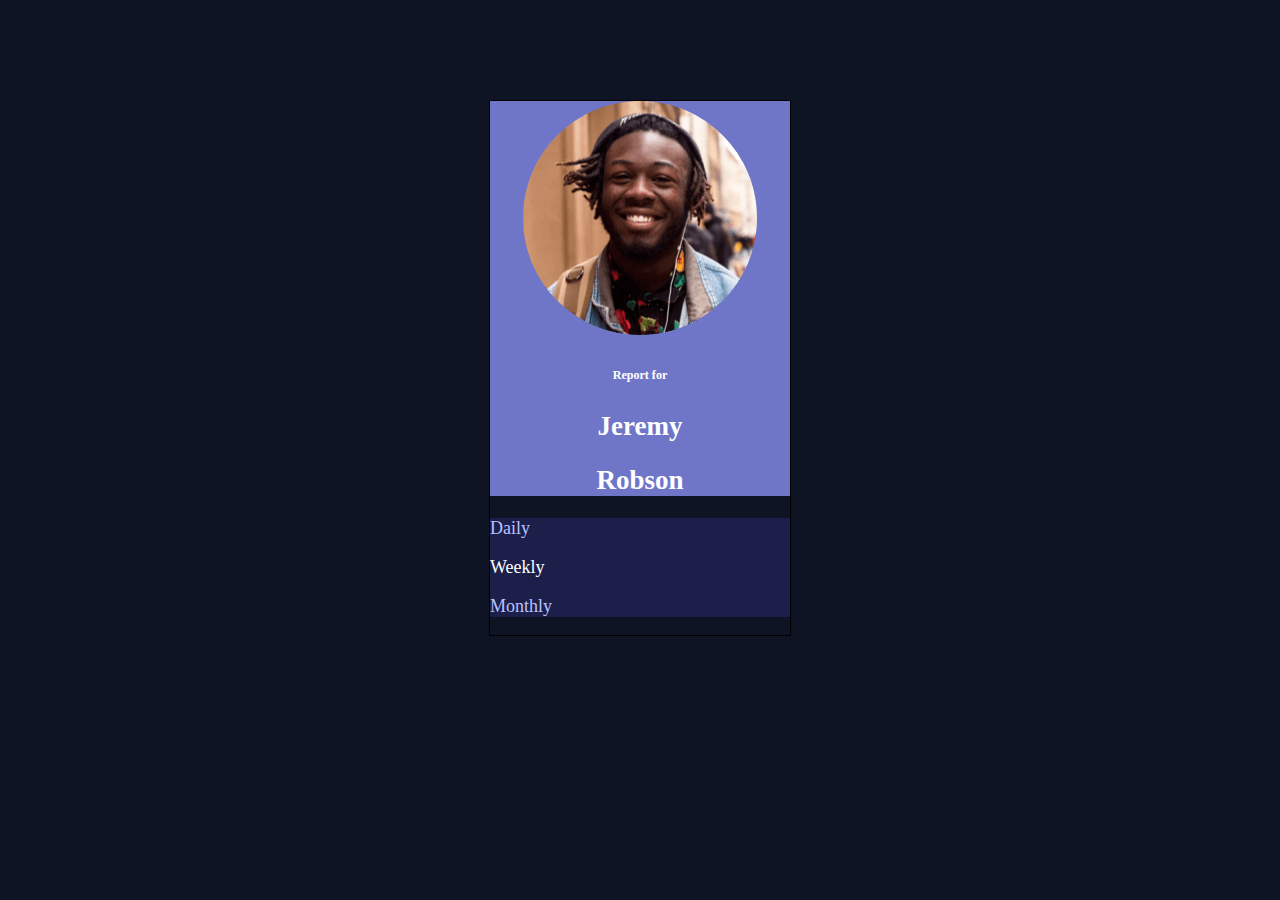
<file: design/index.html>
<!DOCTYPE html>
<html lang="en">
<head>
  <meta charset="UTF-8">
  <meta http-equiv="X-UA-Compatible" content="IE=edge">
  <meta name="viewport" content="width=device-width, initial-scale=1.0">
  <title>Document</title>
  <link rel="stylesheet" href="./style.css"/>
</head>
<body>

  <div class="card">
    
    <div class="profile-card">

      <img src="./image-jeremy.png" alt="profile-picture">
      <h6> Report for</h6>
      <h2>Jeremy</h2>
      <h2>Robson</h2>
    </div>

    
    <div class="profile-report">
      <p class="profile-report-daily"> Daily</p>
      <p class="profile-report-weekly"> Weekly</p>
      <p class="profile-report-monthly">Monthly</p>

    </div>


  </div>
  
</body>
</html>
</file>
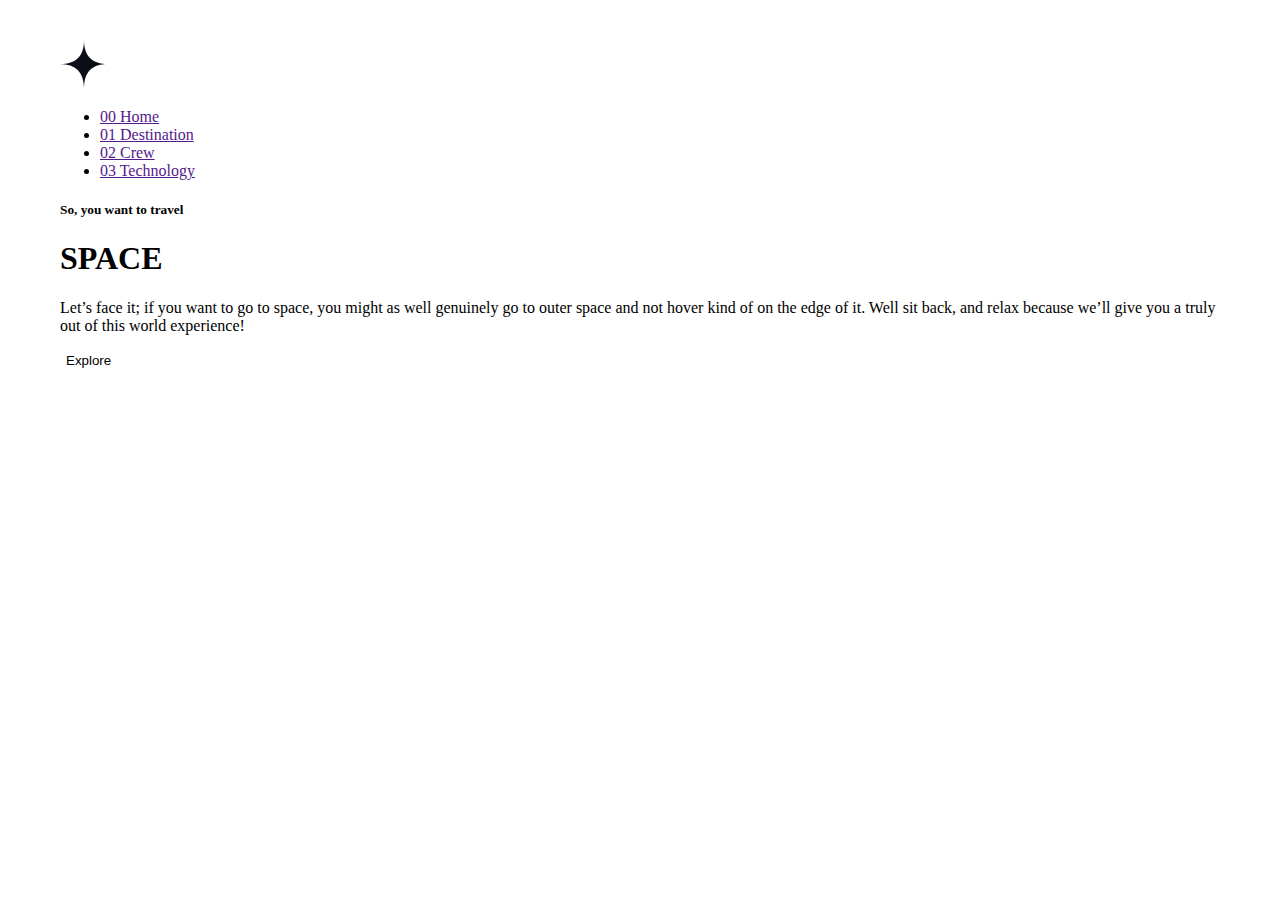
<file: PROIECT-CURS/index.html>
<!DOCTYPE html>
<html lang="en">
<head>
    <meta charset="UTF-8">
    <meta http-equiv="X-UA-Compatible" content="IE=edge">
    <meta name="viewport" content="width=device-width, initial-scale=1.0">
    <title>Document</title>
    <link rel="stylesheet" href="./style.css">
</head>
<body>

    <nav class="page_navigation">
        <div class="navigation_left">
            <img class="logo"src="./space-tourism-website-main/starter-code/assets/shared/logo.svg" alt="">
        </div>
        <span class="navigation_line"></span>
    

        <ul class="navigation_right">
                <li>
                <a href=""><span>00</span> Home</a>
                </li>
                <li>
                 <a href=""><span>01</span> Destination</a>
              </li>
              <li>
                <a href=""><span>02</span> Crew</a>
              </li>
              <li>
                <a href=""><span>03</span> Technology</a>
              </li>

        </ul>
        <div class="navigation"></div>


    </nav>
<main>

<div>   
    <section>
        <h5>So, you want to travel</h5>
        <h1>SPACE</h1>
        <p> Let’s face it; if you want to go to space, you might as well genuinely go to 
            outer space and not hover kind of on the edge of it. Well sit back, and relax 
            because we’ll give you a truly out of this world experience!</p>
    </section>
    <div>
        <button>Explore</button>
    </div>


</div>




</main>






</body>
</html>
</file>
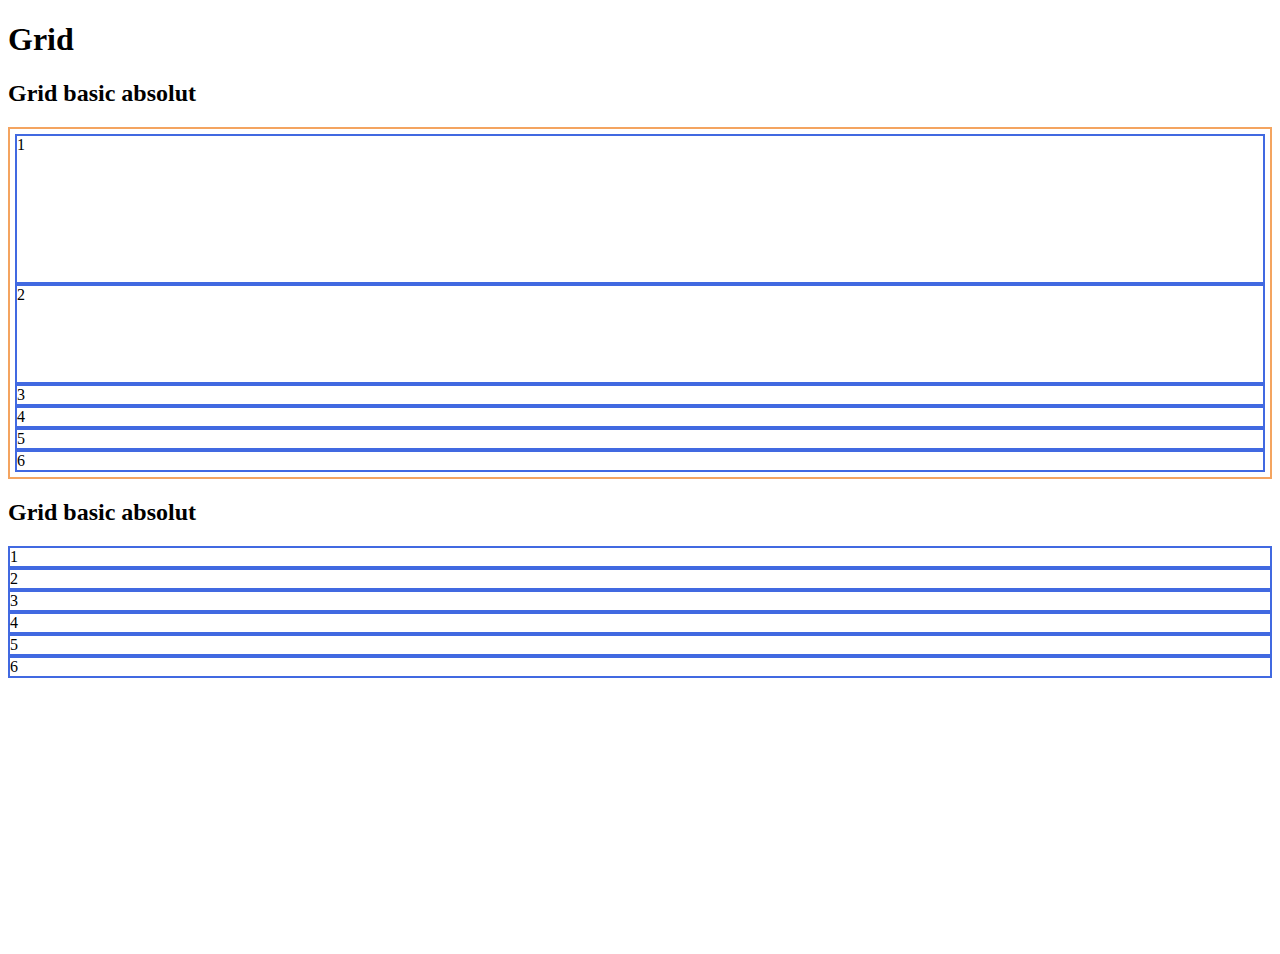
<file: FLEXBOX_EX/25.05.2023/index.html>
<!DOCTYPE html>
<html lang="en">
<head>
    <meta charset="UTF-8">
    <meta http-equiv="X-UA-Compatible" content="IE=edge">
    <meta name="viewport" content="width=device-width, initial-scale=1.0">
    <link rel="stylesheet" href="./style.css">
    <title>Grid</title>
</head>
<body>
    <main>
        <h1>Grid</h1>
    <section>
        <h2>Grid basic absolut</h2>
        <div class=" Grid-container Grid-container-1">
            <div class="grid-item">1</div>
            <div class="grid-item">2</div>
            <div class="grid-item">3</div>
            <div class="grid-item">4</div>
            <div class="grid-item">5</div>
            <div class="grid-item">6</div>

        </div>
        <h2>Grid basic absolut</h2>
        <div class="Grid-container-2">
            <div class="grid-item">1</div>
            <div class="grid-item">2</div>
            <div class="grid-item">3</div>
            <div class="grid-item">4</div>
            <div class="grid-item">5</div>
            <div class="grid-item">6</div>

        </div>

    </section>
</main>
</body>
</html>
</file>
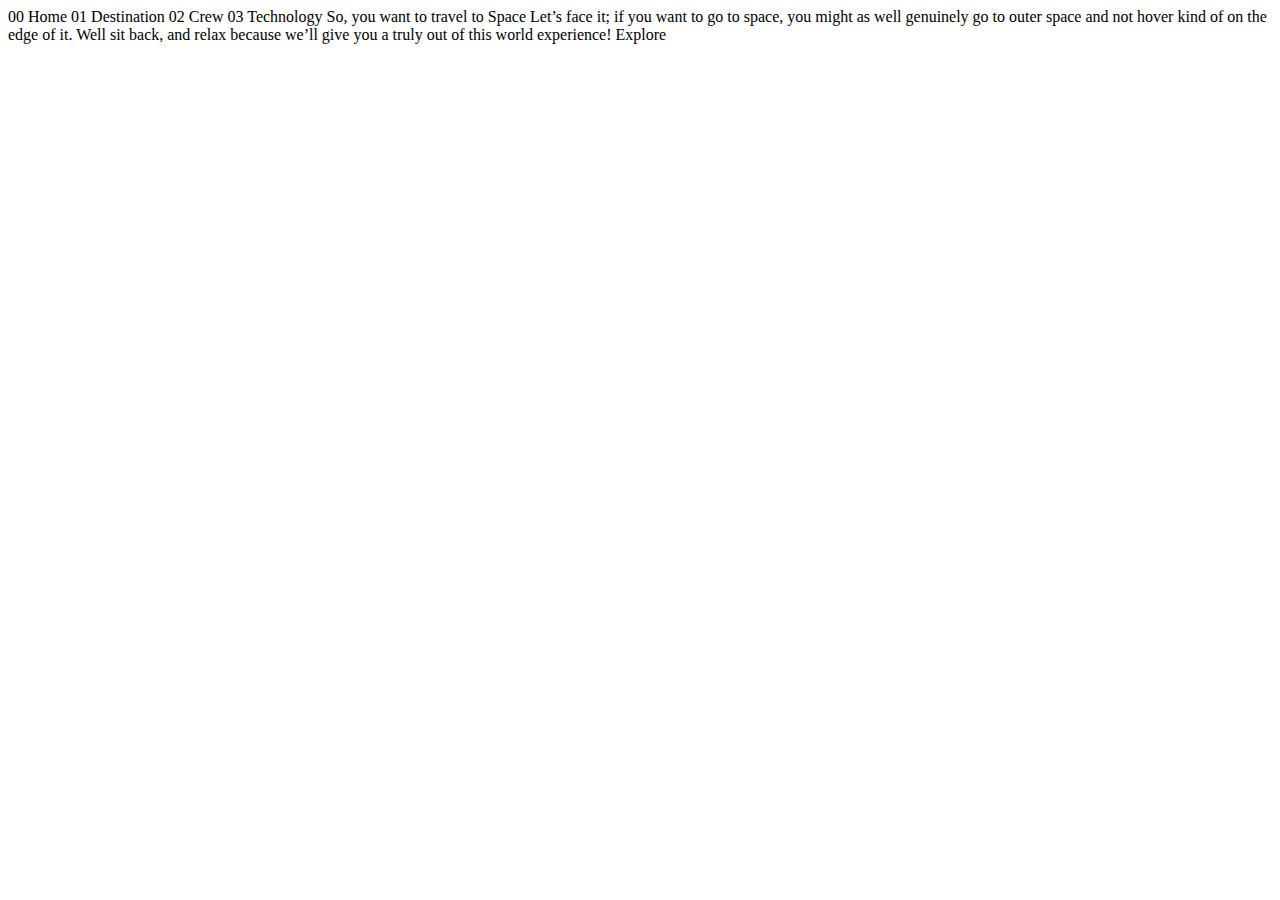
<file: PROIECT-CURS/space-tourism-website-main/starter-code/index.html>
<!DOCTYPE html>
<html lang="en">
<head>
  <meta charset="UTF-8">
  <meta name="viewport" content="width=device-width, initial-scale=1.0">

  <link rel="icon" type="image/png" sizes="32x32" href="./assets/favicon-32x32.png">
  
  <title>Frontend Mentor | Space tourism website</title>
</head>
<body>

  00 Home
  01 Destination
  02 Crew
  03 Technology

  So, you want to travel to
  Space
  Let’s face it; if you want to go to space, you might as well genuinely go to 
  outer space and not hover kind of on the edge of it. Well sit back, and relax 
  because we’ll give you a truly out of this world experience!

  Explore

</body>
</html>
</file>
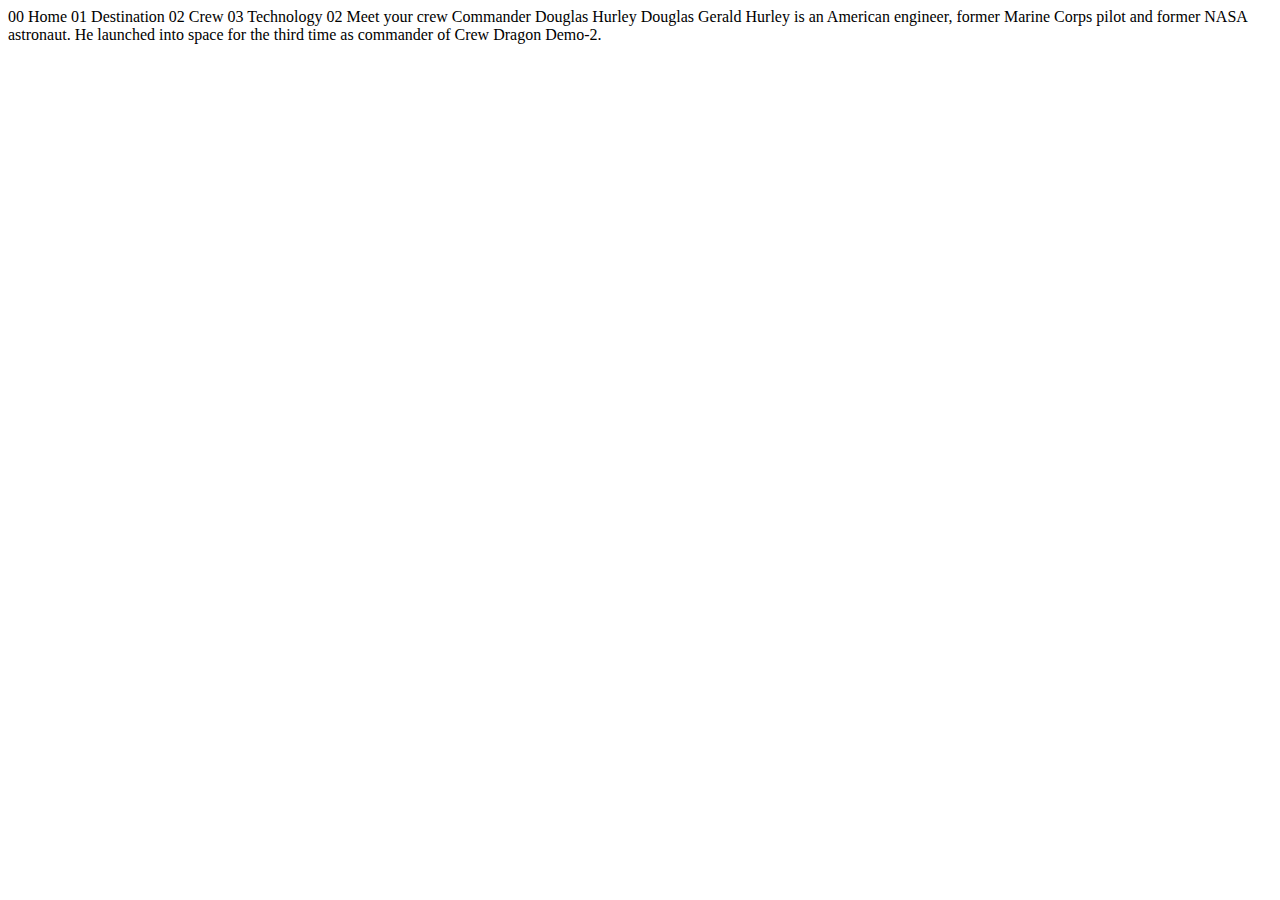
<file: PROIECT-CURS/space-tourism-website-main/starter-code/crew-commander.html>
<!DOCTYPE html>
<html lang="en">
<head>
  <meta charset="UTF-8">
  <meta name="viewport" content="width=device-width, initial-scale=1.0">

  <link rel="icon" type="image/png" sizes="32x32" href="./assets/favicon-32x32.png">
  
  <title>Frontend Mentor | Space tourism website</title>
</head>
<body>

  00 Home
  01 Destination
  02 Crew
  03 Technology

  02 Meet your crew

  Commander
  Douglas Hurley

  Douglas Gerald Hurley is an American engineer, former Marine Corps pilot 
  and former NASA astronaut. He launched into space for the third time as 
  commander of Crew Dragon Demo-2.
</body>
</html>
</file>
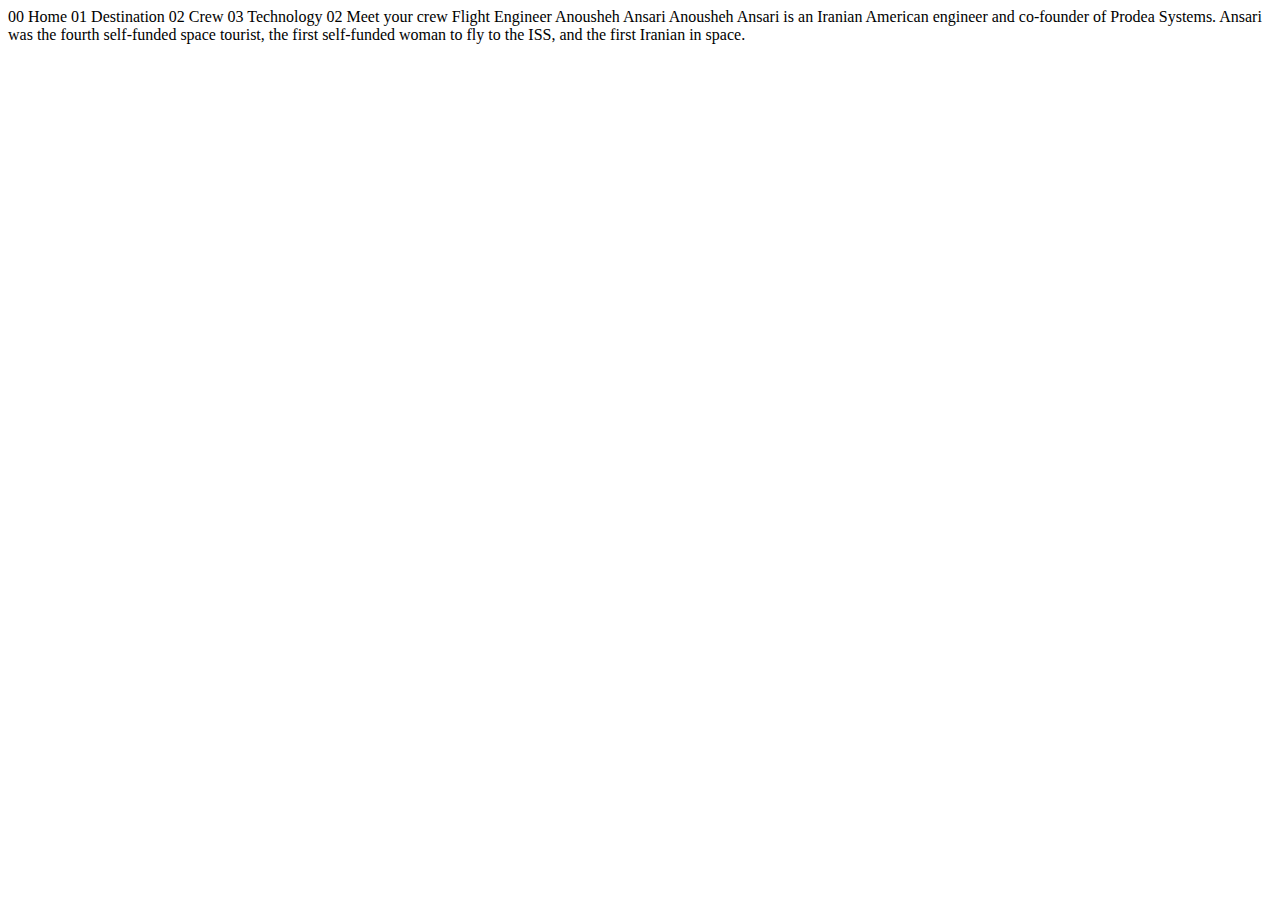
<file: PROIECT-CURS/space-tourism-website-main/starter-code/crew-engineer.html>
<!DOCTYPE html>
<html lang="en">
<head>
  <meta charset="UTF-8">
  <meta name="viewport" content="width=device-width, initial-scale=1.0">

  <link rel="icon" type="image/png" sizes="32x32" href="./assets/favicon-32x32.png">
  
  <title>Frontend Mentor | Space tourism website</title>
</head>
<body>

  00 Home
  01 Destination
  02 Crew
  03 Technology

  02 Meet your crew

  Flight Engineer
  Anousheh Ansari

  Anousheh Ansari is an Iranian American engineer and co-founder of Prodea Systems. 
  Ansari was the fourth self-funded space tourist, the first self-funded woman to 
  fly to the ISS, and the first Iranian in space. 
</body>
</html>
</file>
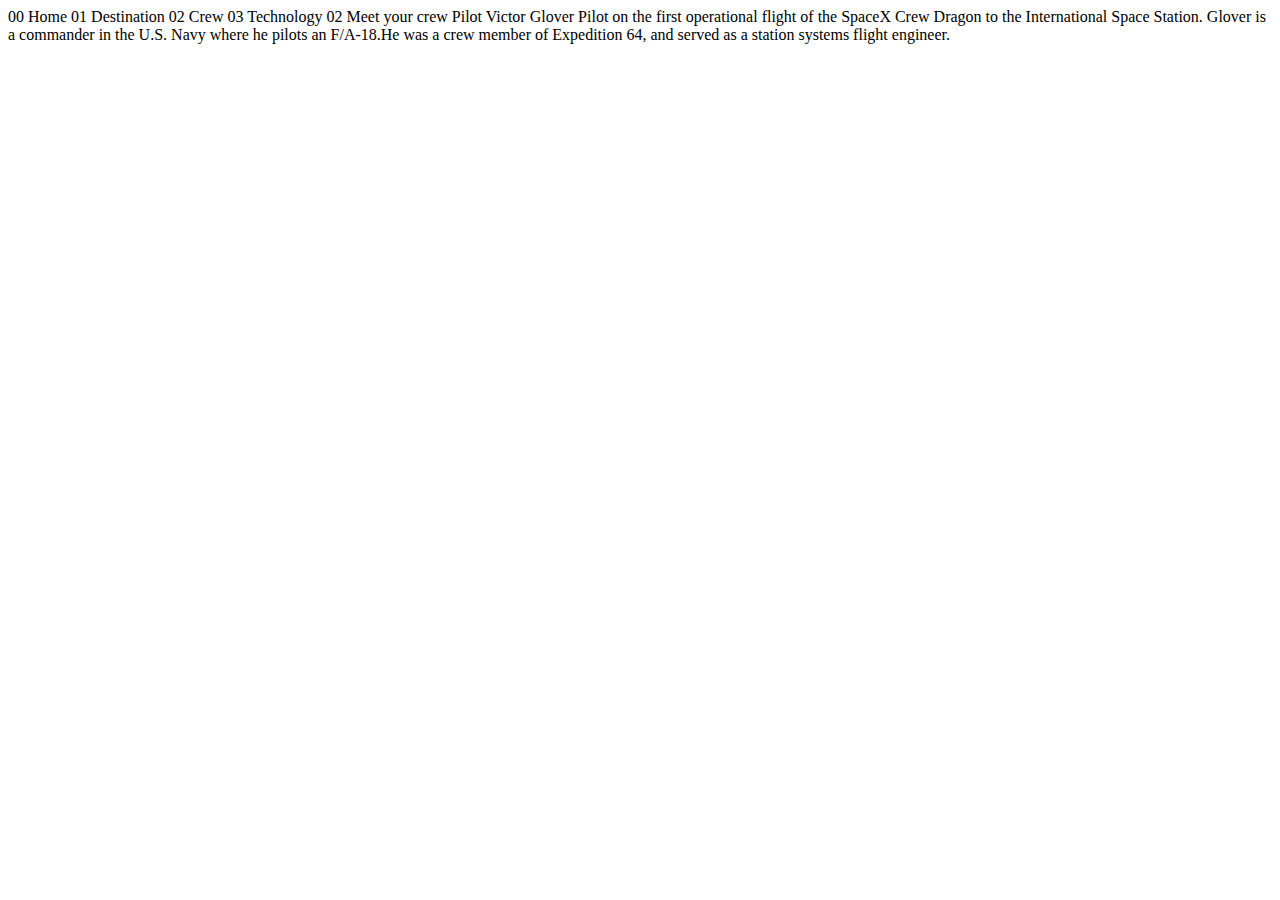
<file: PROIECT-CURS/space-tourism-website-main/starter-code/crew-pilot.html>
<!DOCTYPE html>
<html lang="en">
<head>
  <meta charset="UTF-8">
  <meta name="viewport" content="width=device-width, initial-scale=1.0">

  <link rel="icon" type="image/png" sizes="32x32" href="./assets/favicon-32x32.png">
  
  <title>Frontend Mentor | Space tourism website</title>
</head>
<body>

  00 Home
  01 Destination
  02 Crew
  03 Technology

  02 Meet your crew

  Pilot
  Victor Glover

  Pilot on the first operational flight of the SpaceX Crew Dragon to the 
  International Space Station. Glover is a commander in the U.S. Navy where 
  he pilots an F/A-18.He was a crew member of Expedition 64, and served as a 
  station systems flight engineer. 
</body>
</html>
</file>
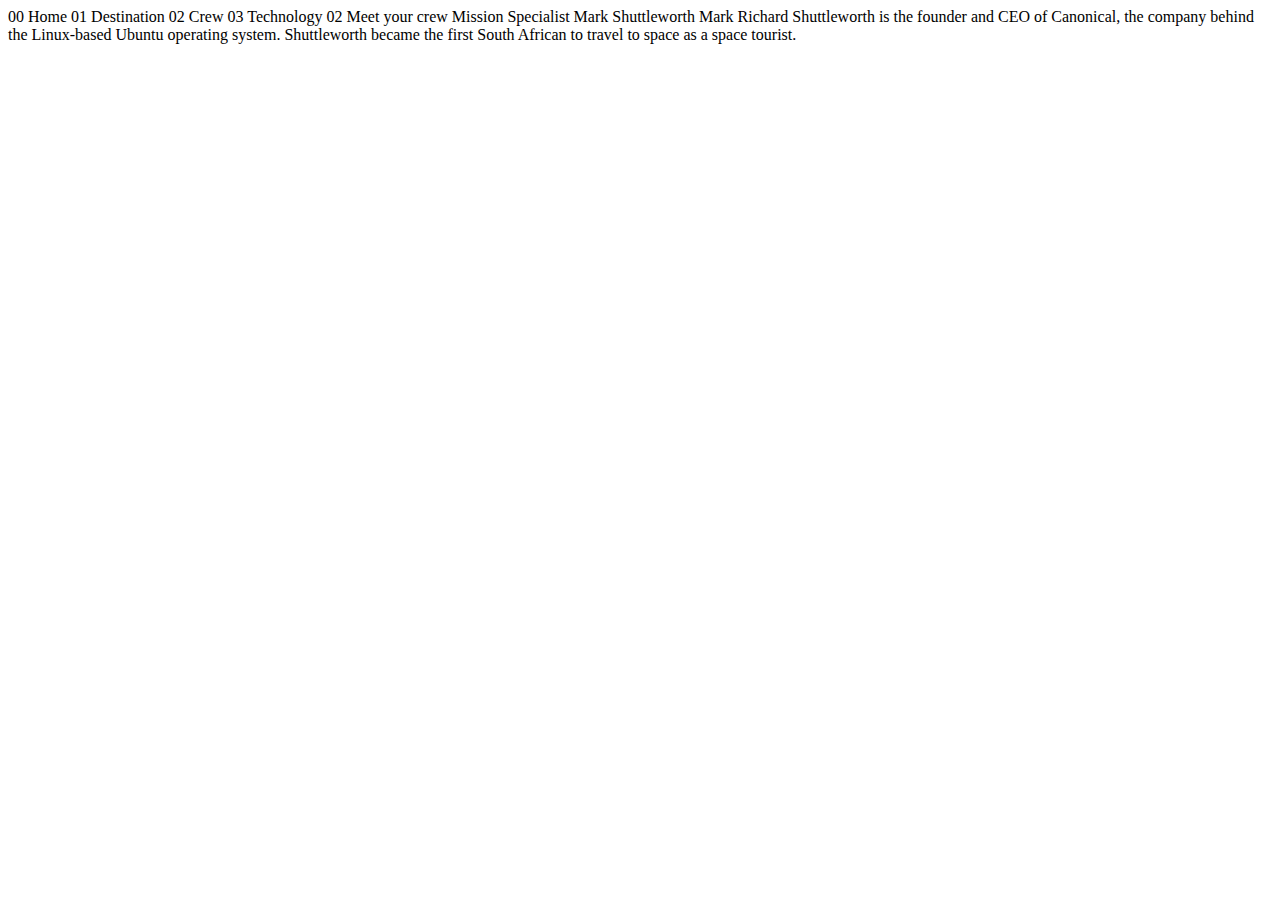
<file: PROIECT-CURS/space-tourism-website-main/starter-code/crew-specialist.html>
<!DOCTYPE html>
<html lang="en">
<head>
  <meta charset="UTF-8">
  <meta name="viewport" content="width=device-width, initial-scale=1.0">

  <link rel="icon" type="image/png" sizes="32x32" href="./assets/favicon-32x32.png">
  
  <title>Frontend Mentor | Space tourism website</title>
</head>
<body>

  00 Home
  01 Destination
  02 Crew
  03 Technology

  02 Meet your crew

  Mission Specialist
  Mark Shuttleworth

  Mark Richard Shuttleworth is the founder and CEO of Canonical, the company behind 
  the Linux-based Ubuntu operating system. Shuttleworth became the first South 
  African to travel to space as a space tourist.
</body>
</html>
</file>
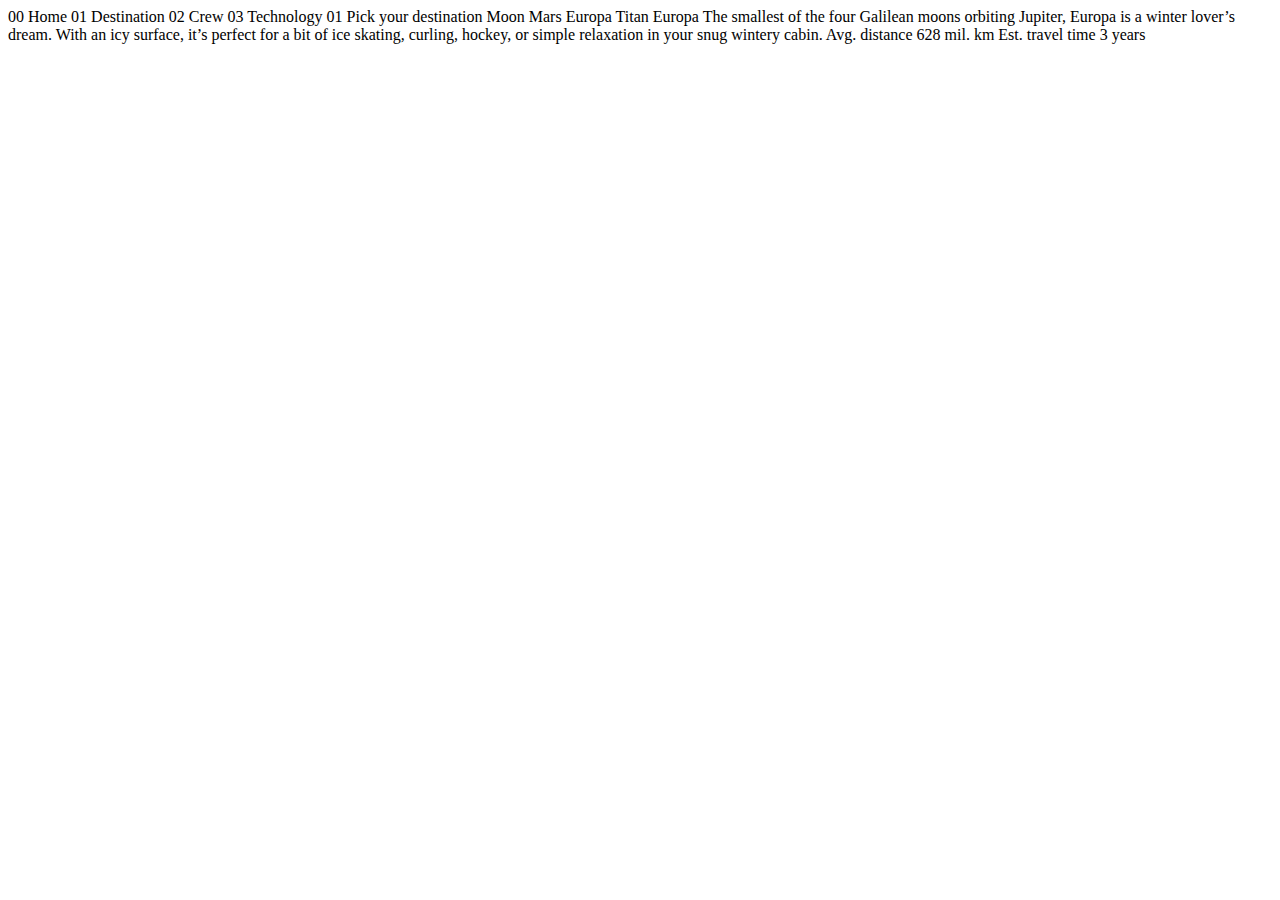
<file: PROIECT-CURS/space-tourism-website-main/starter-code/destination-europa.html>
<!DOCTYPE html>
<html lang="en">
<head>
  <meta charset="UTF-8">
  <meta name="viewport" content="width=device-width, initial-scale=1.0">

  <link rel="icon" type="image/png" sizes="32x32" href="./assets/favicon-32x32.png">
  
  <title>Frontend Mentor | Space tourism website</title>
</head>
<body>

  00 Home
  01 Destination
  02 Crew
  03 Technology

  01 Pick your destination

  Moon
  Mars
  Europa
  Titan

  Europa

  The smallest of the four Galilean moons orbiting Jupiter, Europa is a 
  winter lover’s dream. With an icy surface, it’s perfect for a bit of 
  ice skating, curling, hockey, or simple relaxation in your snug 
  wintery cabin.

  Avg. distance
  628 mil. km

  Est. travel time
  3 years
</body>
</html>
</file>
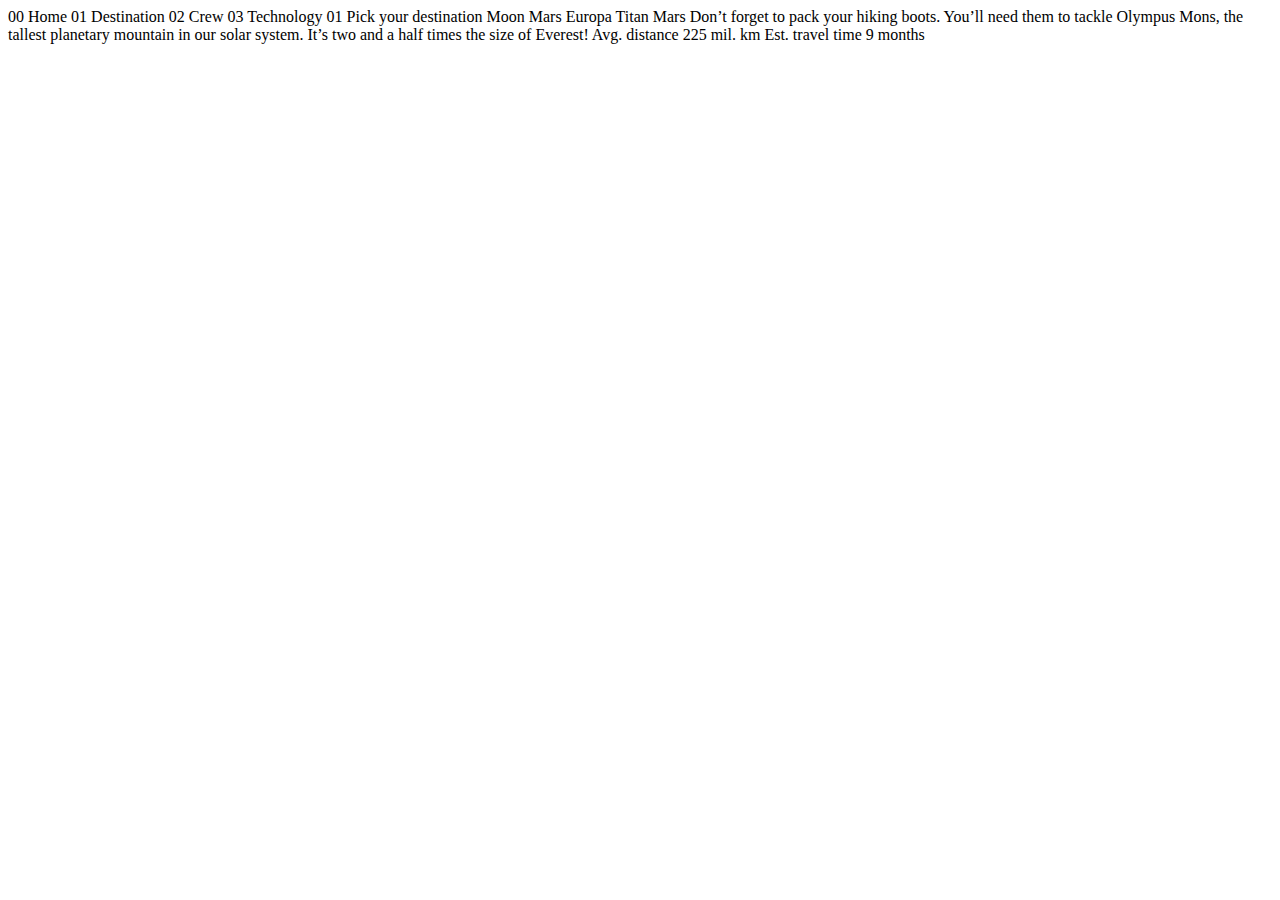
<file: PROIECT-CURS/space-tourism-website-main/starter-code/destination-mars.html>
<!DOCTYPE html>
<html lang="en">
<head>
  <meta charset="UTF-8">
  <meta name="viewport" content="width=device-width, initial-scale=1.0">

  <link rel="icon" type="image/png" sizes="32x32" href="./assets/favicon-32x32.png">
  
  <title>Frontend Mentor | Space tourism website</title>
</head>
<body>

  00 Home
  01 Destination
  02 Crew
  03 Technology

  01 Pick your destination

  Moon
  Mars
  Europa
  Titan

  Mars

  Don’t forget to pack your hiking boots. You’ll need them to tackle Olympus Mons, 
  the tallest planetary mountain in our solar system. It’s two and a half times 
  the size of Everest!

  Avg. distance
  225 mil. km

  Est. travel time
  9 months
</body>
</html>
</file>
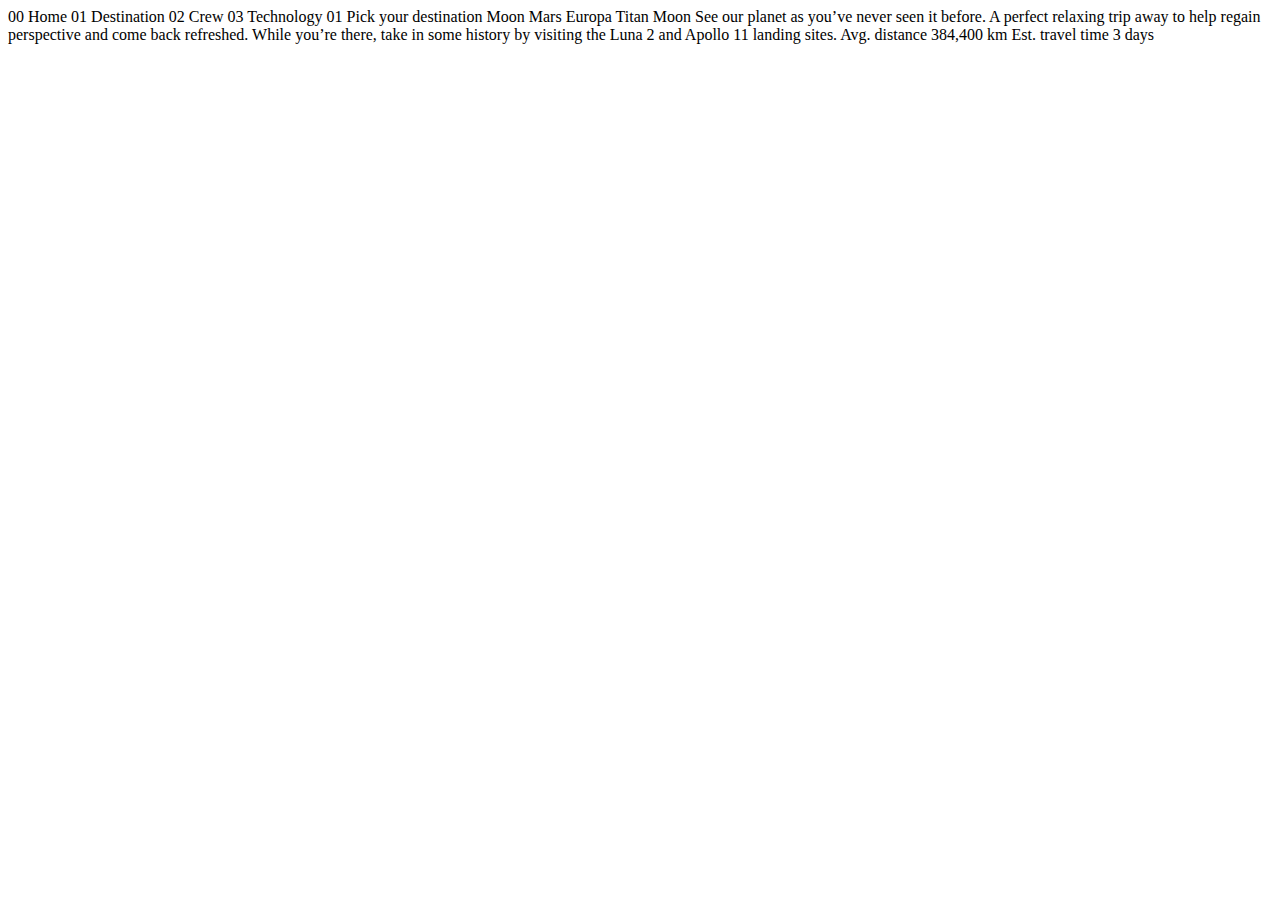
<file: PROIECT-CURS/space-tourism-website-main/starter-code/destination-moon.html>
<!DOCTYPE html>
<html lang="en">
<head>
  <meta charset="UTF-8">
  <meta name="viewport" content="width=device-width, initial-scale=1.0">

  <link rel="icon" type="image/png" sizes="32x32" href="./assets/favicon-32x32.png">
  
  <title>Frontend Mentor | Space tourism website</title>
</head>
<body>

  00 Home
  01 Destination
  02 Crew
  03 Technology

  01 Pick your destination

  Moon
  Mars
  Europa
  Titan

  Moon

  See our planet as you’ve never seen it before. A perfect relaxing trip away to help 
  regain perspective and come back refreshed. While you’re there, take in some history 
  by visiting the Luna 2 and Apollo 11 landing sites.

  Avg. distance
  384,400 km

  Est. travel time
  3 days
</body>
</html>
</file>
<file: design/style.css>
body{

    background-color:hsl(226, 43%, 10%);
    background-size: cover;
}




.card{

    font-family:'Times New Roman', Times, serif;
    font-size: 18px;
    margin: 100px auto 20px auto ;
   width:300px;
   border:1px solid black;

}
.profile-card{

    background-color:hsl(235, 45%, 61%) ;
    color:white;
    background-color: hsl(235, 45%, 61%);
    text-align: center;
}


.profile-report{

    background-color: hsl(235, 46%, 20%);
}
.profile-report-weekly{

    color:white;
}
.profile-report-daily{
    color:hsl(236, 100%, 87%);
}
.profile-report-monthly{

    color:hsl(236, 100%, 87%);
}
</file>
<file: PROIECT-CURS/style.css>
*{
    box-sizing:border-box;
}
h1, h2, h3, h4, h5{
    margin:none;
}
body{

    max-width:1200px;
    margin:20px auto;
    padding:20px;

}
button{
    background-color: white;
    border:none;
    cursor:pointer;
}
</file>
<file: FLEXBOX_EX/25.05.2023/style.css>
*{
    box-sizing:border-box;
}

.Grid-container{

    padding:5px;
    border:2px solid sandybrown; 
    display:grid;
   
}
.Grid-container-1{
    grid-template-columns: 100px 200 100px ;
    grid-template-rows: 150px 100px;
}
.grid-item{
    border:2px solid royalblue;
}
.Grid-container-2{
    grid-template-columns:1 fr 2fr;
    height:400px;
    grid-template-rows:2 fr 1 fr 1fr;
}
</file>
